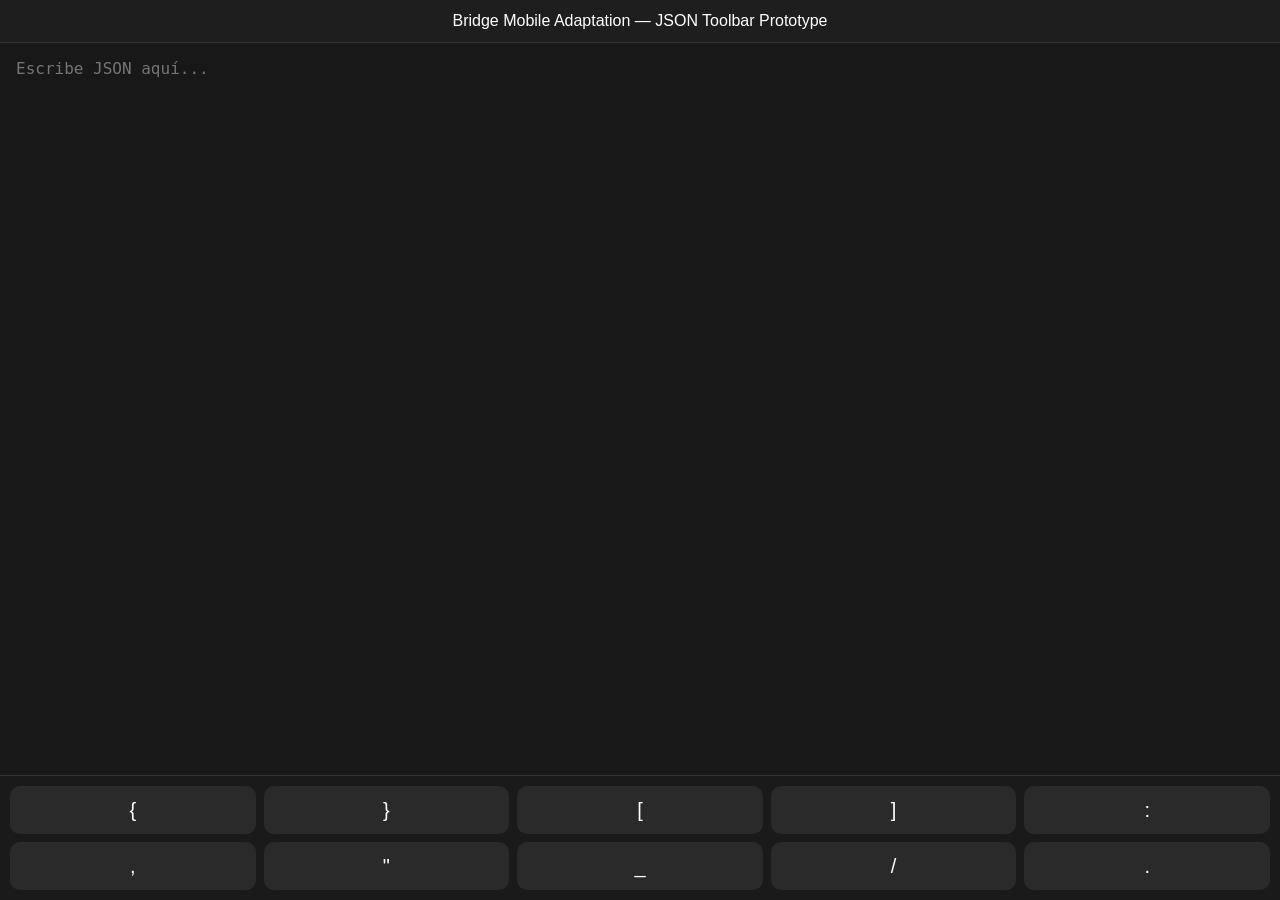
<file: prototypes/mobile-json-toolbar/index.html>
<!DOCTYPE html>
<html lang="es">
<head>
<meta charset="UTF-8">
<meta name="viewport" content="width=device-width, initial-scale=1.0">
<title>Bridge Mobile JSON Toolbar Prototype</title>
<style>
body {
    margin: 0;
    background: #111;
    color: white;
    font-family: sans-serif;
    display: flex;
    flex-direction: column;
    height: 100vh;
}

header {
    padding: 12px;
    background: #1e1e1e;
    border-bottom: 1px solid #333;
    text-align: center;
}

textarea {
    flex: 1;
    width: 100%;
    background: #181818;
    color: #00ff9c;
    border: none;
    padding: 16px;
    font-size: 16px;
    resize: none;
    box-sizing: border-box;
}

.toolbar {
    display: grid;
    grid-template-columns: repeat(5, 1fr);
    gap: 8px;
    padding: 10px;
    background: #1a1a1a;
    border-top: 1px solid #333;
}

button {
    min-height: 48px;
    border: none;
    border-radius: 10px;
    background: #2a2a2a;
    color: white;
    font-size: 20px;
}

button:active {
    background: #444;
}
</style>
</head>
<body>
<header>
Bridge Mobile Adaptation — JSON Toolbar Prototype
</header>

<textarea id="editor" placeholder="Escribe JSON aquí..."></textarea>

<div class="toolbar">
    <button onclick="insertText('{')">{</button>
    <button onclick="insertText('}')">}</button>
    <button onclick="insertText('[')">[</button>
    <button onclick="insertText(']')">]</button>
    <button onclick="insertText(':')">:</button>
    <button onclick="insertText(',')">,</button>
    <button onclick="insertText('\"')">"</button>
    <button onclick="insertText('_')">_</button>
    <button onclick="insertText('/')">/</button>
    <button onclick="insertText('.')">.</button>
</div>

<script>
const editor = document.getElementById('editor');

function insertText(text) {
    const start = editor.selectionStart;
    const end = editor.selectionEnd;
    const value = editor.value;

    editor.value = value.substring(0, start) + text + value.substring(end);

    editor.selectionStart = editor.selectionEnd = start + text.length;
    editor.focus();
}
</script>
</body>
</html>
</file>
